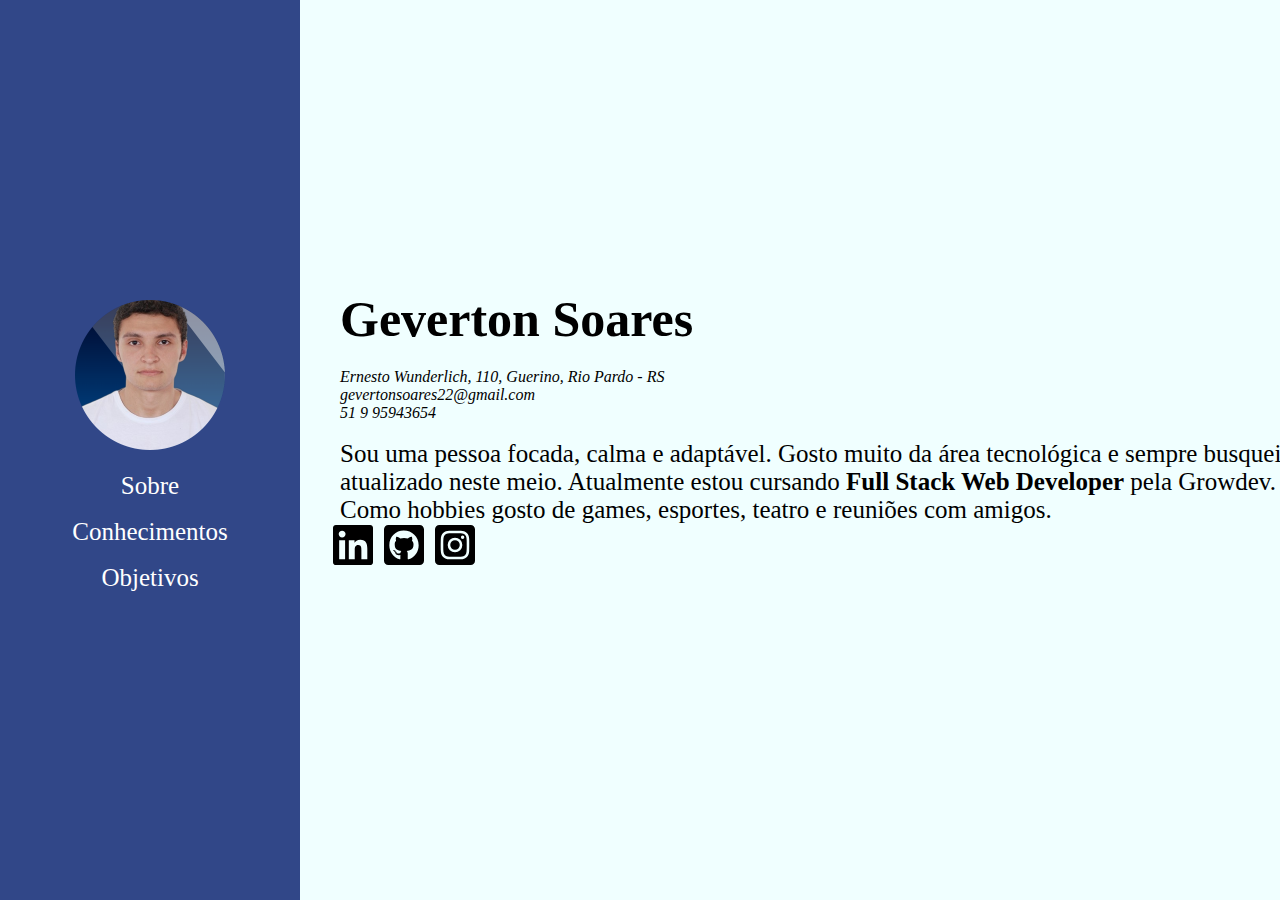
<file: index.html>
<!DOCTYPE html>
<html lang="pt-BR">
<head>
    <meta charset="UTF-8">
    <meta name="viewport" content="width=device-width, initial-scale=1.0">
    <link rel="stylesheet" href="style.css">
    <title>Curriculo Digital - Geverton Soares</title>
</head>

<body>
    <main>
        <aside>
                <img class="foto" src="./image/gever.png" alt="">  
                <ul>
                    <br>
                    <li class="botao"><a href="index.html">Sobre</a></li>
                    <br>
                    <li class="botao"><a href="conhecimento.html">Conhecimentos</a></li>
                    <br>
                    <li class="botao"><a href="objetivo.html">Objetivos</a></li>
                </ul> 
        </aside>

        <section>
            <h1 class="name">Geverton Soares</h1>
            <address>Ernesto Wunderlich, 110, Guerino, Rio Pardo - RS</address>
            <address>gevertonsoares22@gmail.com</address>
            <address>51 9 95943654</address>
            <br>
            <p class="texto-sobre">
                Sou uma pessoa focada, calma e adaptável. 
                Gosto muito da área tecnológica e sempre busquei ficar atualizado neste meio. 
                Atualmente estou cursando <strong>Full Stack Web Developer</strong> pela Growdev. Como hobbies 
                gosto de games, esportes, teatro e reuniões com amigos.
            </p>
        </section>       
        
        <div class="linkedin">
            <a href="https://www.linkedin.com/in/gevertonsoares/" target="_blank">
                <img src="/image/linkedin.svg" alt="Perfil Linkedin">
            </a>
        </div>

        <div class="github">
            <a href="https://github.com/gevertonsoares" target="_blank">
                <img src="/image/square-github.svg" alt="Perfil GitHub">
            </a>
        </div>


        <div class="instagram">
            <a href="https://www.instagram.com/gevertonms/">
                <img src="/image/square-instagram.svg" alt="Perfil GitHub">
            </a>
        </div>
    </main>
    


    
</body>
</html>
</file>
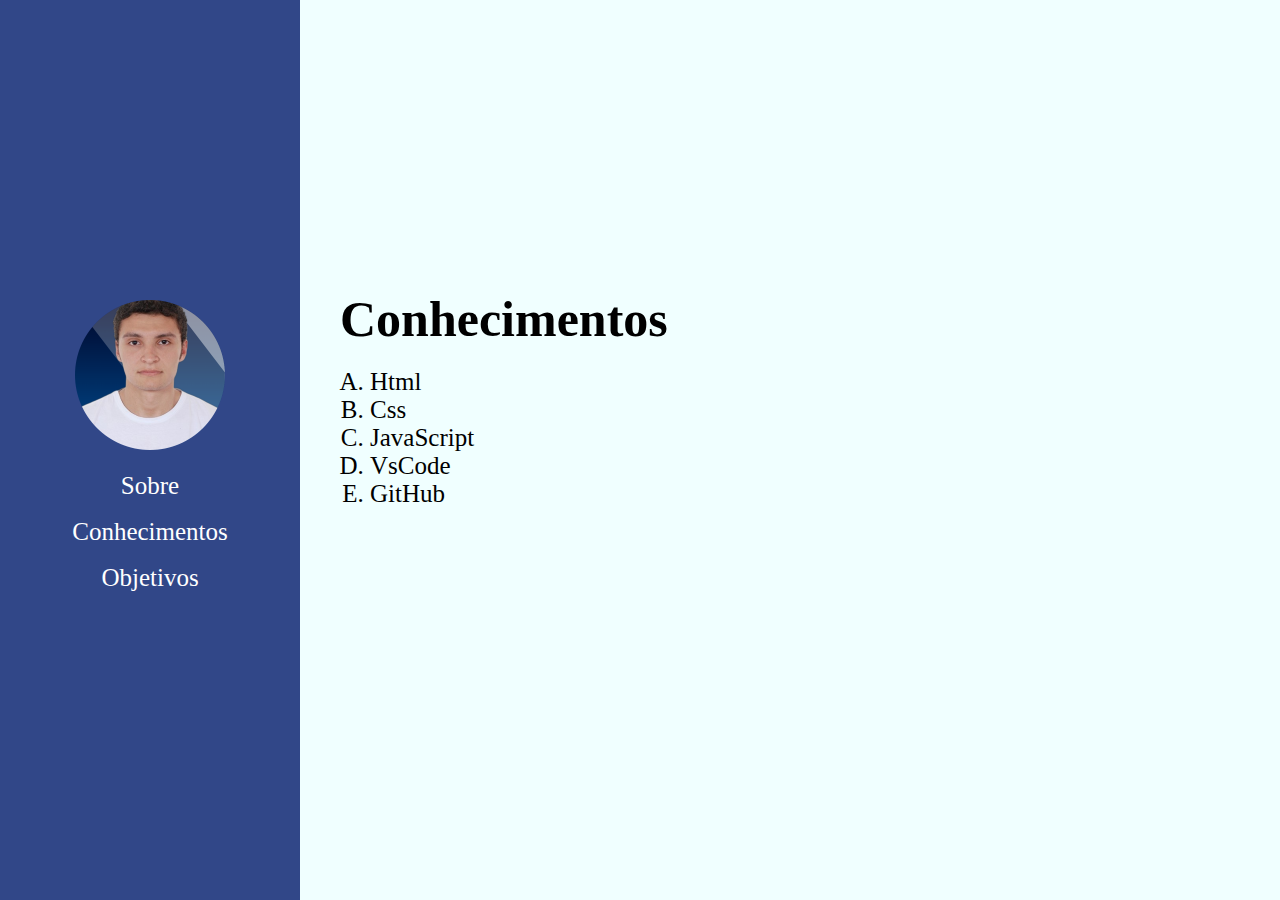
<file: conhecimento.html>
<!DOCTYPE html>
<html lang="pt-BR">
<head>
    <meta charset="UTF-8">
    <meta name="viewport" content="width=device-width, initial-scale=1.0">
    <title>Curriculo Digital - Geverton Soares</title>
    <link rel="stylesheet" href="style.css">
</head>

<body>
    <main>
        <aside>
                <img class="foto" src="./image/gever.png" alt="">  
                <ul>
                    <br>
                    <li class="botao"><a  href="index.html">Sobre</a></li>
                    <br>
                    <li class="botao"><a href="conhecimento.html">Conhecimentos</a></li>
                    <br>
                    <li class="botao"><a href="objetivo.html">Objetivos</a></li>
                </ul> 
        </aside>

        <section>
            <h1 class="conhecimentos">Conhecimentos</h1>
            <ol class="lista-conhecimentos">
                <li>Html</li>
                <li>Css</li>
                <li>JavaScript</li>
                <li>VsCode</li>
                <li>GitHub</li>
            </ol>
        </section>             
    </main>
    


    
</body>
</html>
</file>
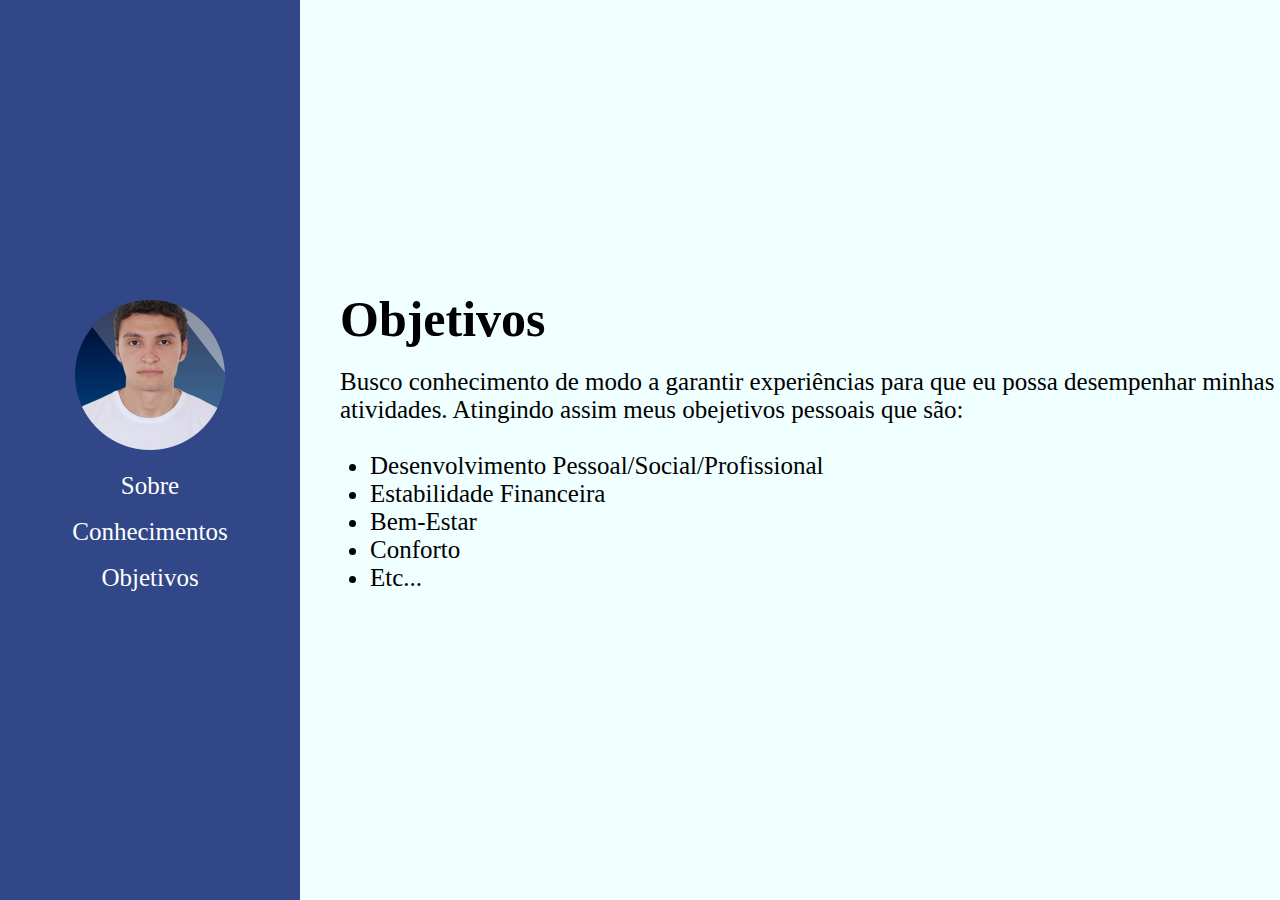
<file: objetivo.html>
<!DOCTYPE html>
<html lang="pt-BR">
<head>
    <meta charset="UTF-8">
    <meta name="viewport" content="width=device-width, initial-scale=1.0">
    <title>Curriculo Digital - Geverton Soares</title>
    <link rel="stylesheet" href="style.css">
</head>

<body>
    <main>
        <aside>
            <img class="foto" src="./image/gever.png" alt="">  
            <ul>
                <br>
                <li class="botao"><a  href="index.html">Sobre</a></li>
                <br>
                <li class="botao"><a href="conhecimento.html">Conhecimentos</a></li>
                <br>
                <li class="botao"><a href="objetivo.html">Objetivos</a></li>
            </ul> 
    </aside>

        <section>
            <h1 class="objetivos">Objetivos</h1>
            <p class="texto-objetivos">
                Busco conhecimento de modo a garantir experiências para que eu 
                possa desempenhar minhas atividades. Atingindo assim meus obejetivos
                pessoais que são:
                <br>
                <br>
                <ul class="lista-objetivos">
                    <li>Desenvolvimento Pessoal/Social/Profissional</li>
                    <li>Estabilidade Financeira</li>
                    <li>Bem-Estar</li>
                    <li>Conforto</li>
                    <li>Etc...</li>
                </ul>
            </p>
                
        </section>             
    </main>
    


    
</body>
</html>
</file>
<file: style.css>
/* Preset */

* {
    margin: 0;
    border: 0;
    padding: 0;
}

body {
    height: 100vh;
    width: 100vw;
    background-color: azure;
}

main {
    width: 100%;
    height: 100%;
    position: relative;
}


/* Sidebar */


.foto {
    width: 150px;
    margin-top: 300px;
}

aside { 
    background-color: #314788;
    width: 300px;
    height: 100%;
    text-align: center;
    position: absolute;
}

a {
    text-decoration: none;
    font-size: 25px;
    color: white;
}



/* section + Conteudo sobre */

section {
    width: 1000px;
    padding: 20px;  
    position: absolute; 
    left: calc(50% - 25%);
    top: calc(50% - 20%);
}

.name {
    font-size: 50px;
    margin-bottom: 20px;
}

.botao:hover {
    list-style: none;
    background-color: rgb(0, 0, 0);
}

.texto-sobre {
    font-size: 25px;
}

/* section + Conteudo Conhecimentos */


.lista-conhecimentos {
    list-style: upper-latin;
    font-size: 25px;
    margin-left: 30px;
}

.conhecimentos {
    font-size: 50px;
    margin-bottom: 20px;
}

/* section + Conteudo Objetivo */

.lista-objetivos {
    font-size: 25px;
    margin-left: 30px;
}

.objetivos {
    font-size: 50px;
    margin-bottom: 20px;
}

.texto-objetivos {
    font-size: 25px;
}


/* icon redes */

.linkedin {
    width: 40px;
    position: absolute;
    left: 26%;
    top: 58%;
}

.github {
    width: 40px;
    position: absolute;
    left: 30%;
    top: 58%;
}

.instagram {
    width: 40px;
    position: absolute;
    left: 34%;
    top: 58%;
}
</file>
